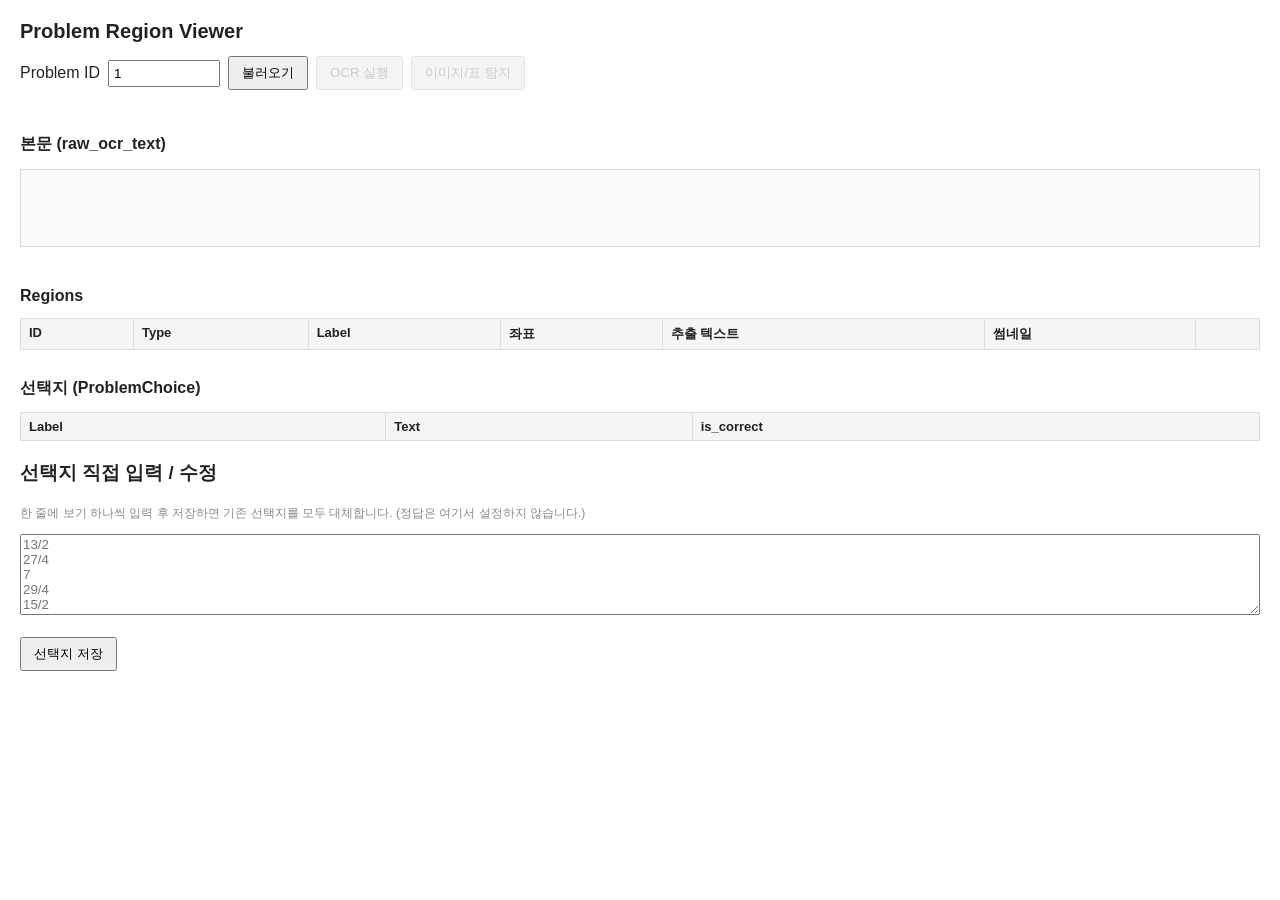
<file: app/static/viewer.html>
<!DOCTYPE html>
<html lang="ko">
<head>
<meta charset="UTF-8">
<title>Problem Region Viewer</title>
<style>
  body { font-family: sans-serif; margin: 20px; color: #222; }
  h1 { font-size: 20px; }
  h2 { font-size: 16px; margin-top: 28px; }
  .toolbar { display: flex; gap: 8px; align-items: center; margin-bottom: 16px; }
  input[type="number"] { width: 100px; padding: 4px; }
  button { padding: 6px 12px; cursor: pointer; }
  button:disabled { cursor: not-allowed; opacity: 0.6; }
  #status { color: #b00; margin-left: 8px; }
  .layout { display: flex; gap: 24px; align-items: flex-start; }
  .layout img.page-preview { max-width: 420px; border: 1px solid #ccc; }
  table { border-collapse: collapse; width: 100%; margin-top: 8px; }
  th, td { border: 1px solid #ddd; padding: 6px 8px; font-size: 13px; text-align: left; vertical-align: top; }
  th { background: #f5f5f5; }
  td.thumb img { max-width: 80px; max-height: 80px; border: 1px solid #ccc; }
  textarea { width: 100%; box-sizing: border-box; font-family: inherit; }
  #bodyText { white-space: pre-wrap; background: #f9f9f9; border: 1px solid #ddd; padding: 8px; min-height: 60px; }
  .muted { color: #888; font-size: 12px; }
</style>
</head>
<body>
<h1>Problem Region Viewer</h1>

<div class="toolbar">
  <label for="problemId">Problem ID</label>
  <input type="number" id="problemId" min="1" value="1">
  <button id="loadBtn">불러오기</button>
  <button id="ocrBtn" disabled>OCR 실행</button>
  <button id="detectBtn" disabled>이미지/표 탐지</button>
  <span id="status"></span>
</div>

<div class="layout">
  <img id="pagePreview" class="page-preview" alt="" style="display:none;">
  <div style="flex:1; min-width: 0;">
    <h2>본문 (raw_ocr_text)</h2>
    <div id="bodyText"></div>
    <p class="muted" id="latexText"></p>
  </div>
</div>

<h2>Regions</h2>
<table id="regionsTable">
  <thead>
    <tr>
      <th>ID</th><th>Type</th><th>Label</th><th>좌표</th><th>추출 텍스트</th><th>썸네일</th><th></th>
    </tr>
  </thead>
  <tbody></tbody>
</table>

<h2>선택지 (ProblemChoice)</h2>
<table id="choicesTable">
  <thead><tr><th>Label</th><th>Text</th><th>is_correct</th></tr></thead>
  <tbody></tbody>
</table>

<h3>선택지 직접 입력 / 수정</h3>
<p class="muted">한 줄에 보기 하나씩 입력 후 저장하면 기존 선택지를 모두 대체합니다. (정답은 여기서 설정하지 않습니다.)</p>
<textarea id="choicesInput" rows="5" placeholder="13/2&#10;27/4&#10;7&#10;29/4&#10;15/2"></textarea>
<br><br>
<button id="saveChoicesBtn">선택지 저장</button>

<script>
const statusEl = document.getElementById('status');
const problemIdInput = document.getElementById('problemId');
const loadBtn = document.getElementById('loadBtn');
const ocrBtn = document.getElementById('ocrBtn');
const detectBtn = document.getElementById('detectBtn');
const pagePreview = document.getElementById('pagePreview');
const bodyTextEl = document.getElementById('bodyText');
const latexTextEl = document.getElementById('latexText');
const regionsTableBody = document.querySelector('#regionsTable tbody');
const choicesTableBody = document.querySelector('#choicesTable tbody');
const choicesInput = document.getElementById('choicesInput');
const saveChoicesBtn = document.getElementById('saveChoicesBtn');

function currentProblemId() {
  return parseInt(problemIdInput.value, 10);
}

function setStatus(message, isError) {
  statusEl.textContent = message || '';
  statusEl.style.color = isError ? '#b00' : '#080';
}

async function loadProblem() {
  const problemId = currentProblemId();
  if (!problemId) return;
  setStatus('불러오는 중...');
  try {
    const res = await fetch(`/api/problems/${problemId}`);
    if (!res.ok) throw new Error(`문제를 불러오지 못했습니다 (HTTP ${res.status})`);
    const problem = await res.json();

    if (problem.problem_image_url) {
      pagePreview.src = problem.problem_image_url;
      pagePreview.style.display = '';
    } else if (problem.page_image_url) {
      pagePreview.src = problem.page_image_url;
      pagePreview.style.display = '';
    } else {
      pagePreview.style.display = 'none';
    }

    bodyTextEl.textContent = problem.raw_ocr_text || '(본문 없음)';
    latexTextEl.textContent = problem.latex_text ? `LaTeX: ${problem.latex_text}` : '';

    ocrBtn.disabled = !problem.problem_image_path;
    detectBtn.disabled = !problem.problem_image_path;

    await Promise.all([loadRegions(problemId), loadChoices(problemId)]);
    setStatus('불러오기 완료');
  } catch (err) {
    setStatus(err.message, true);
  }
}

async function loadRegions(problemId) {
  const res = await fetch(`/api/problems/${problemId}/regions`);
  if (!res.ok) throw new Error(`region 목록을 불러오지 못했습니다 (HTTP ${res.status})`);
  const regions = await res.json();

  regionsTableBody.innerHTML = '';
  for (const region of regions) {
    const tr = document.createElement('tr');

    const coords = [region.x1, region.y1, region.x2, region.y2].every(v => v !== null && v !== undefined)
      ? `(${region.x1.toFixed(0)}, ${region.y1.toFixed(0)}) - (${region.x2.toFixed(0)}, ${region.y2.toFixed(0)})`
      : '-';

    const thumbCell = document.createElement('td');
    thumbCell.className = 'thumb';
    if (region.cropped_image_path) {
      const img = document.createElement('img');
      img.src = toUploadsUrl(region.cropped_image_path);
      img.alt = `region ${region.id} thumbnail`;
      thumbCell.appendChild(img);
    } else {
      thumbCell.textContent = '(없음)';
    }

    const actionCell = document.createElement('td');
    const cropBtn = document.createElement('button');
    cropBtn.textContent = 'crop 재생성';
    cropBtn.addEventListener('click', () => recropRegion(region.id));
    actionCell.appendChild(cropBtn);

    tr.innerHTML = `
      <td>${region.id}</td>
      <td>${region.region_type}</td>
      <td>${region.label || ''}</td>
      <td>${coords}</td>
      <td>${(region.extracted_text || '').slice(0, 80)}</td>
    `;
    tr.appendChild(thumbCell);
    tr.appendChild(actionCell);
    regionsTableBody.appendChild(tr);
  }
}

function toUploadsUrl(path) {
  if (!path) return '';
  if (path.startsWith('/uploads/')) return path;
  const idx = path.replace(/\\/g, '/').indexOf('uploads/');
  if (idx >= 0) return '/' + path.replace(/\\/g, '/').slice(idx);
  return path;
}

async function recropRegion(regionId) {
  setStatus('crop 재생성 중...');
  try {
    const res = await fetch(`/api/problem-regions/${regionId}/crop`, { method: 'POST' });
    if (!res.ok) {
      const body = await res.json().catch(() => ({}));
      throw new Error(body.detail || `crop에 실패했습니다 (HTTP ${res.status})`);
    }
    setStatus('crop 재생성 완료');
    await loadRegions(currentProblemId());
  } catch (err) {
    setStatus(err.message, true);
  }
}

async function loadChoices(problemId) {
  const res = await fetch(`/api/problems/${problemId}/choices`);
  if (!res.ok) throw new Error(`선택지를 불러오지 못했습니다 (HTTP ${res.status})`);
  const choices = await res.json();

  choicesTableBody.innerHTML = '';
  for (const choice of choices) {
    const tr = document.createElement('tr');
    tr.innerHTML = `
      <td>${choice.choice_label || ''}</td>
      <td>${choice.text || ''}</td>
      <td>${choice.is_correct === null || choice.is_correct === undefined ? 'null' : choice.is_correct}</td>
    `;
    choicesTableBody.appendChild(tr);
  }

  choicesInput.value = choices.map(c => c.text || '').join('\n');
}

async function runOcr() {
  const problemId = currentProblemId();
  if (!problemId) return;
  ocrBtn.disabled = true;
  const originalText = ocrBtn.textContent;
  ocrBtn.textContent = 'OCR 실행 중...';
  setStatus('OCR 실행 중...');
  try {
    const res = await fetch(`/problems/${problemId}/ocr`, { method: 'POST' });
    if (!res.ok) {
      const body = await res.json().catch(() => ({}));
      throw new Error(body.detail || `OCR 실행에 실패했습니다 (HTTP ${res.status})`);
    }
    setStatus('OCR 완료');
    await loadProblem();
  } catch (err) {
    setStatus(err.message, true);
  } finally {
    ocrBtn.textContent = originalText;
    ocrBtn.disabled = false;
  }
}

async function runDetect() {
  const problemId = currentProblemId();
  if (!problemId) return;
  detectBtn.disabled = true;
  const originalText = detectBtn.textContent;
  detectBtn.textContent = '탐지 중...';
  setStatus('이미지/표 탐지 중...');
  try {
    const res = await fetch(`/api/problems/${problemId}/regions/detect`, { method: 'POST' });
    if (!res.ok) {
      const body = await res.json().catch(() => ({}));
      throw new Error(body.detail || `탐지에 실패했습니다 (HTTP ${res.status})`);
    }
    const regions = await res.json();
    setStatus(`탐지 완료 (${regions.length}개 region 생성)`);
    await loadRegions(problemId);
  } catch (err) {
    setStatus(err.message, true);
  } finally {
    detectBtn.textContent = originalText;
    detectBtn.disabled = false;
  }
}

async function saveChoices() {
  const problemId = currentProblemId();
  if (!problemId) return;
  const choices = choicesInput.value.split('\n').map(s => s.trim()).filter(Boolean);
  setStatus('선택지 저장 중...');
  try {
    const res = await fetch(`/api/problems/${problemId}/choices/replace`, {
      method: 'POST',
      headers: { 'Content-Type': 'application/json' },
      body: JSON.stringify({ choices }),
    });
    if (!res.ok) throw new Error(`선택지 저장에 실패했습니다 (HTTP ${res.status})`);
    setStatus('선택지 저장 완료');
    await loadChoices(problemId);
  } catch (err) {
    setStatus(err.message, true);
  }
}

loadBtn.addEventListener('click', loadProblem);
ocrBtn.addEventListener('click', runOcr);
detectBtn.addEventListener('click', runDetect);
saveChoicesBtn.addEventListener('click', saveChoices);
</script>
</body>
</html>
</file>
